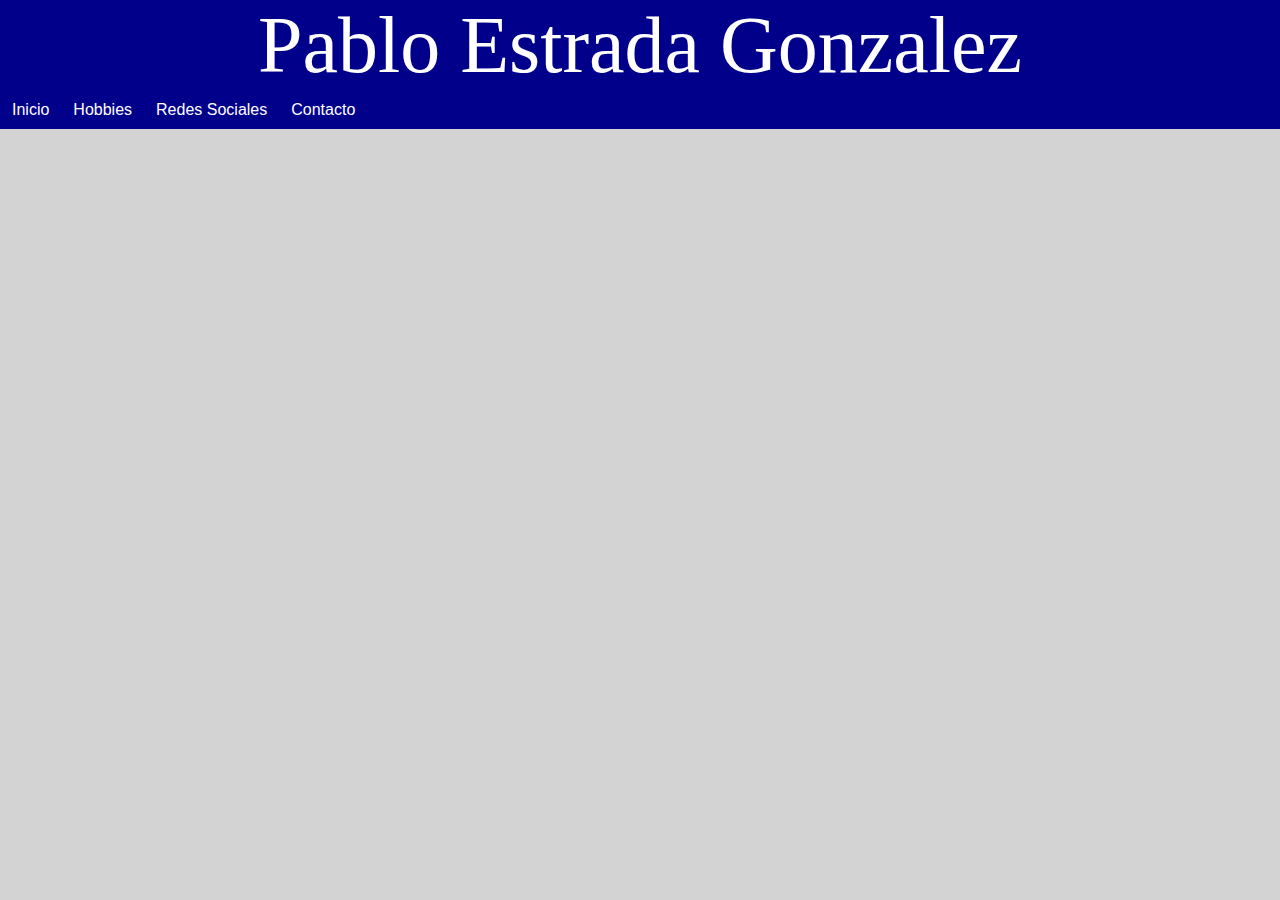
<file: index.html>
<!DOCTYPE html>
<html>
<head>
	<title>
		HTMLProject_PruebdeGIT
	</title>
	<link rel="stylesheet" href="style.css">
	<script src="javasc.js"></script>
	</head>
<body>

<div class="title">
	Pablo Estrada Gonzalez
</div>

<div id="header">
			<ul class="nav">
				<li><a href="index.html">Inicio</a></li>
				<li><a href="hobbies.html" class="button">Hobbies</a>
					<ul>
						<li><button class="button" onclick="document.getElementById('demo').innerHTML = 'Pues me gusta tocar el bajo, tengo una banda y asi :B',document.getElementById('demoTitle').innerHTML = 'Bajo'" >Bajo</button></li>
						<li><button class="button" onclick="document.getElementById('demo').innerHTML = 'Pues me gustan los videojuegos sobre todo de nintendo y asi :B',document.getElementById('demoTitle').innerHTML = 'Videojuegos'" >Videojuegos</button></li>
						<li><button class="button" onclick="document.getElementById('demo').innerHTML = 'Pues me gusta jugar cualquier deporte... los que mas juego son basquetbol, futbol, vollybol y asi :B',document.getElementById('demoTitle').innerHTML = 'Deportes'" >Deportes</button></li>
						<li><button class="button" onclick="document.getElementById('demo').innerHTML = 'Pues me gusta ver peliculas en el cine o en la casa a cualquier hora y asi',document.getElementById('demoTitle').innerHTML = 'Peliculas'" >Peliculas</button></li>
					</ul>
				</li>
				<li><a href="redes.html">Redes Sociales</a>
					<ul>
						<li><a href="https://www.facebook.com/pabloegg">Facebook</a></li>
						<li><a href="https://www.twitter.com/pbloegg">twitter</a></li>
						<li><a href="https://www.instagram.com/pabluovo">instagram</a></li>
						<li><a href="">whoiswho</a></li>
					</ul>
				</li>
				<li><a href="contacto.html">Contacto</a></li>
			</ul>
</div>

<h1 id="demoTitle"><h1>
<p id="demo"></p>





</body>
</html>
</file>
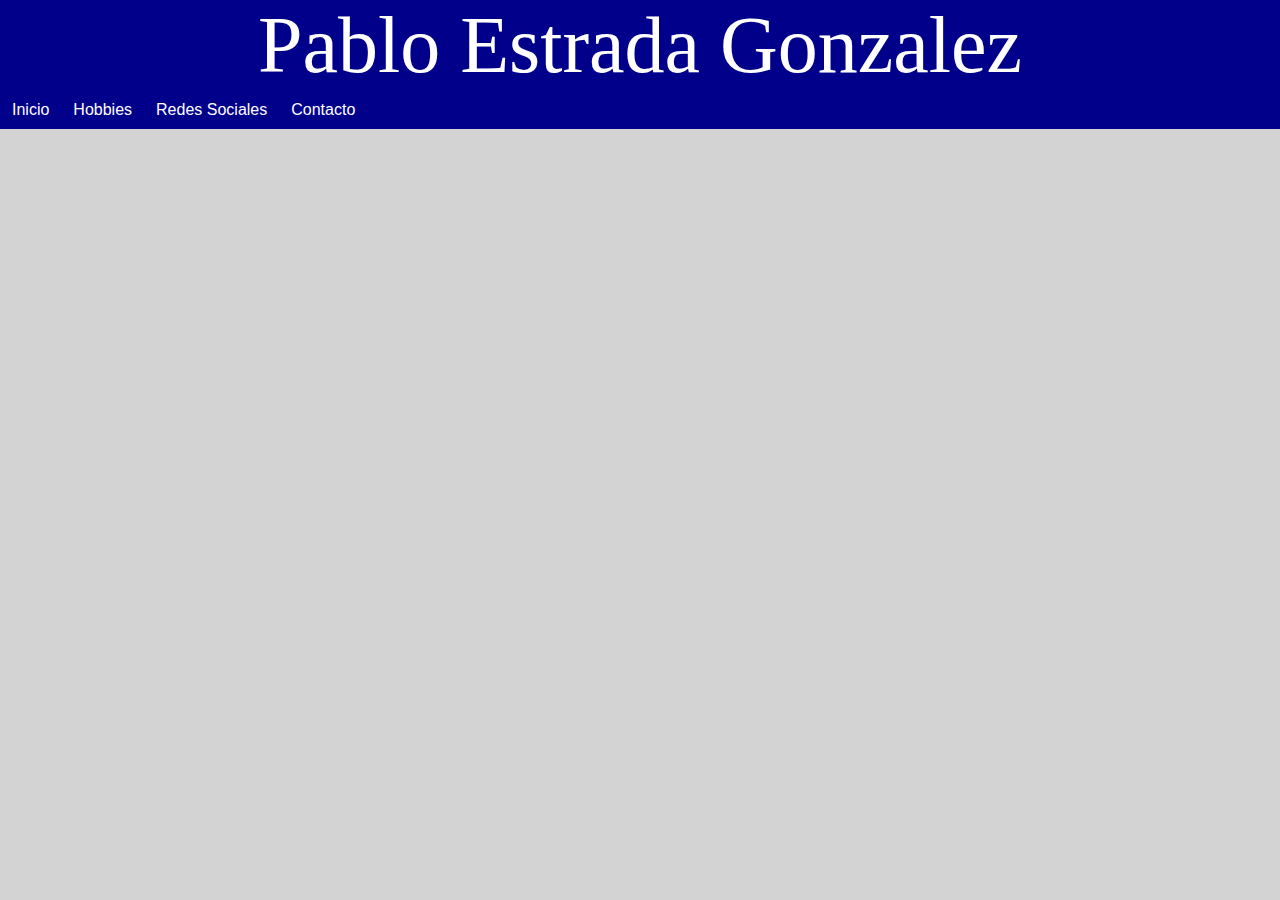
<file: JS/index.html>
<!DOCTYPE html>
<html>
<head>
	<title>
		HTMLProject
	</title>
	<link rel="stylesheet" href="style.css">
	<script src="javasc.js"></script>
	</head>
<body>

<div class="title">
	Pablo Estrada Gonzalez
</div>

<div id="header">
			<ul class="nav">
				<li><a href="">Inicio</a></li>
				<li><a href="">Hobbies</a>
					<ul>
						<li><a href="">Bajo</a></li>
						<li><a href="">Videojuegos</a></li>
						<li><a href="">Deportes</a></li>
						<li><a href="">Peliculas</a></li>
					</ul>
				</li>
				<li><a href="redes.html">Redes Sociales</a>
					<ul>
						<li><a href="">Facebook</a></li>
						<li><a href="">twitter</a></li>
						<li><a href="">instagram</a></li>
						<li><a href="">whoiswho</a></li>
					</ul>
				</li>
				<li><a href="">Contacto</a></li>
			</ul>
</div>






</body>
</html>
</file>
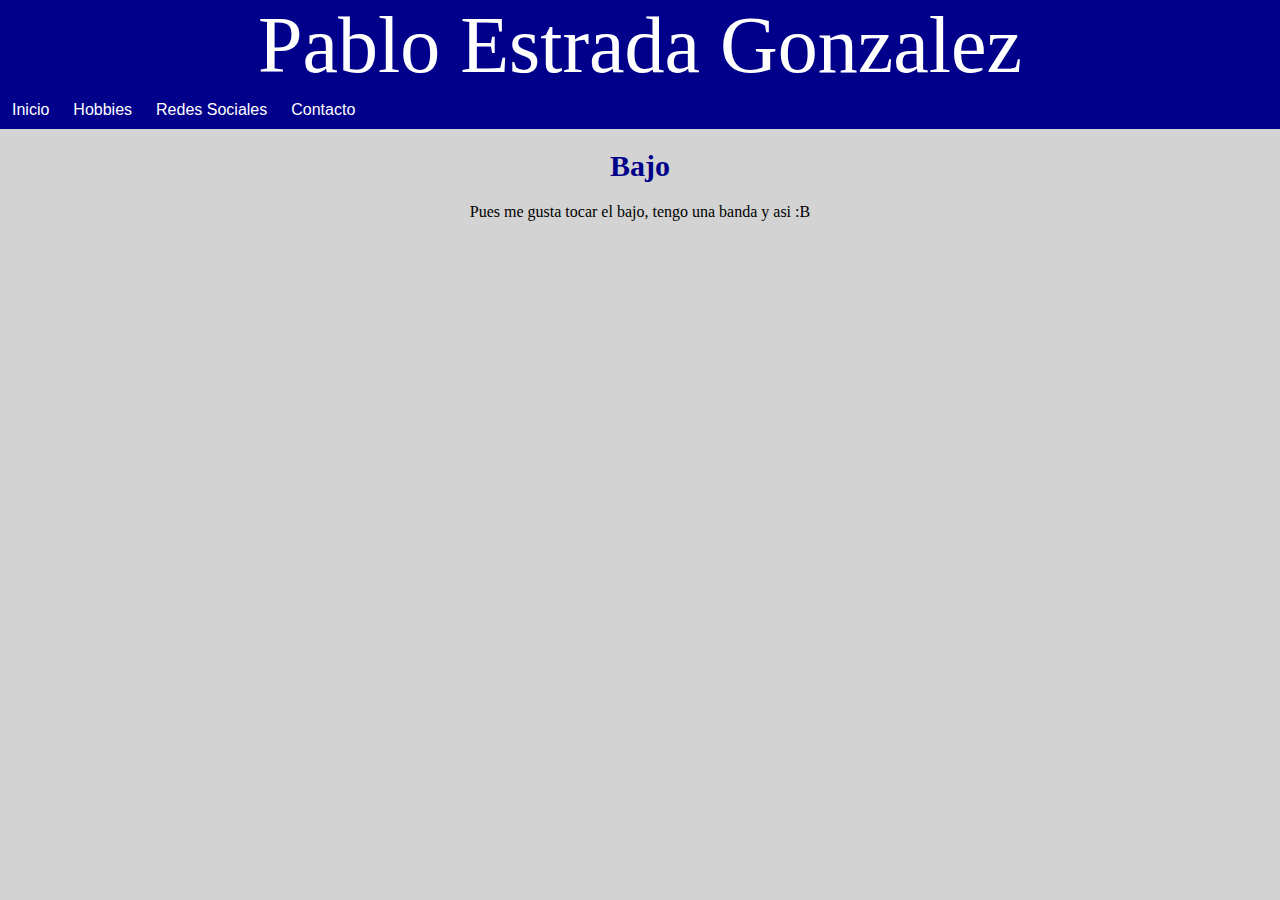
<file: bajo.html>
<!DOCTYPE html>
<html>
<head>
	<title>bajo</title>
	<link rel="stylesheet" href="style.css">
</head>
<body>
<div class="title">
	Pablo Estrada Gonzalez
</div>

<div id="header">
			<ul class="nav">
				<li><a href="index.html">Inicio</a></li>
				<li><a href="hobbies.html" target="iframe_a">Hobbies</a>
					<ul>
						<li><a href="bajo.html">Bajo</a></li>
						<li><a href="videojuegos.html">Videojuegos</a></li>
						<li><a href="deportes.html">Deportes</a></li>
						<li><a href="peliculas.html">Peliculas</a></li>
					</ul>
				</li>
				<li><a href="redes.html">Redes Sociales</a>
					<ul>
						<li><a href="https://www.facebook.com/pabloegg">Facebook</a></li>
						<li><a href="https://www.twitter.com/pbloegg">twitter</a></li>
						<li><a href="https://www.instagram.com/pabluovo">instagram</a></li>
						<li><a href="">whoiswho</a></li>
					</ul>
				</li>
				<li><a href="contacto.html">Contacto</a></li>
			</ul>
</div>

<h1>Bajo</h1>

<p>Pues me gusta tocar el bajo, tengo una banda y asi :B</p>

</body>
</html>
</file>
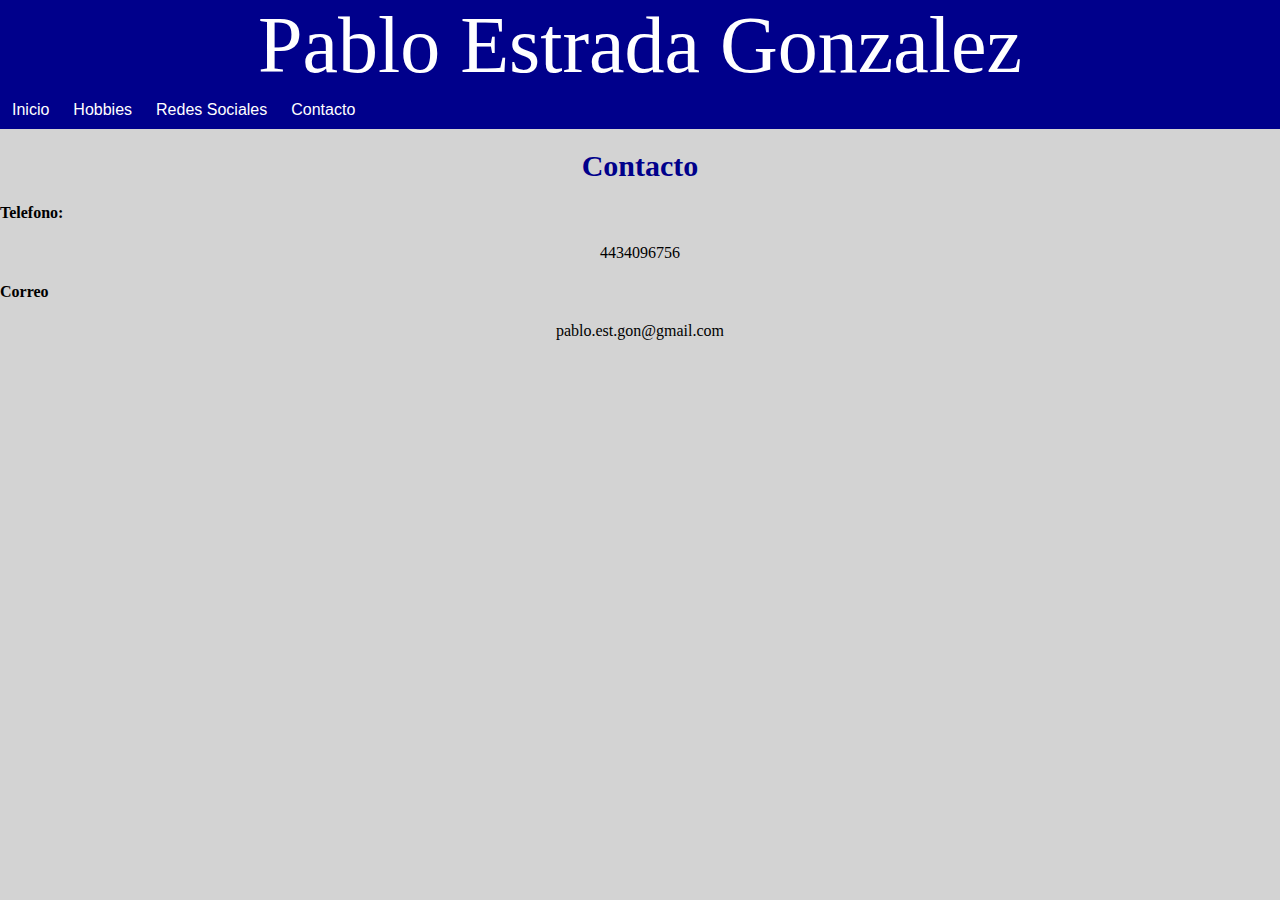
<file: contacto.html>
<!DOCTYPE html>
<html>
<head>
	<title>contacto</title>
	<link rel="stylesheet" href="style.css">
</head>
<body>
<div class="title">
	Pablo Estrada Gonzalez
</div>

<div id="header">
			<ul class="nav">
				<li><a href="index.html">Inicio</a></li>
				<li><a href="hobbies.html" target="iframe_a">Hobbies</a>
					<ul>
						<li><a href="bajo.html">Bajo</a></li>
						<li><a href="videojuegos.html">Videojuegos</a></li>
						<li><a href="deportes.html">Deportes</a></li>
						<li><a href="peliculas.html">Peliculas</a></li>
					</ul>
				</li>
				<li><a href="redes.html">Redes Sociales</a>
					<ul>
						<li><a href="https://www.facebook.com/pabloegg">Facebook</a></li>
						<li><a href="https://www.twitter.com/pbloegg">twitter</a></li>
						<li><a href="https://www.instagram.com/pabluovo">instagram</a></li>
						<li><a href="">whoiswho</a></li>
					</ul>
				</li>
				<li><a href="contacto.html">Contacto</a></li>
			</ul>
</div>



<h1>Contacto</h1>
<h4>
	Telefono:
</h4>
<p>4434096756</p>
<h4>Correo</h4>
<p>pablo.est.gon@gmail.com</p>


</body>
</html>
</file>
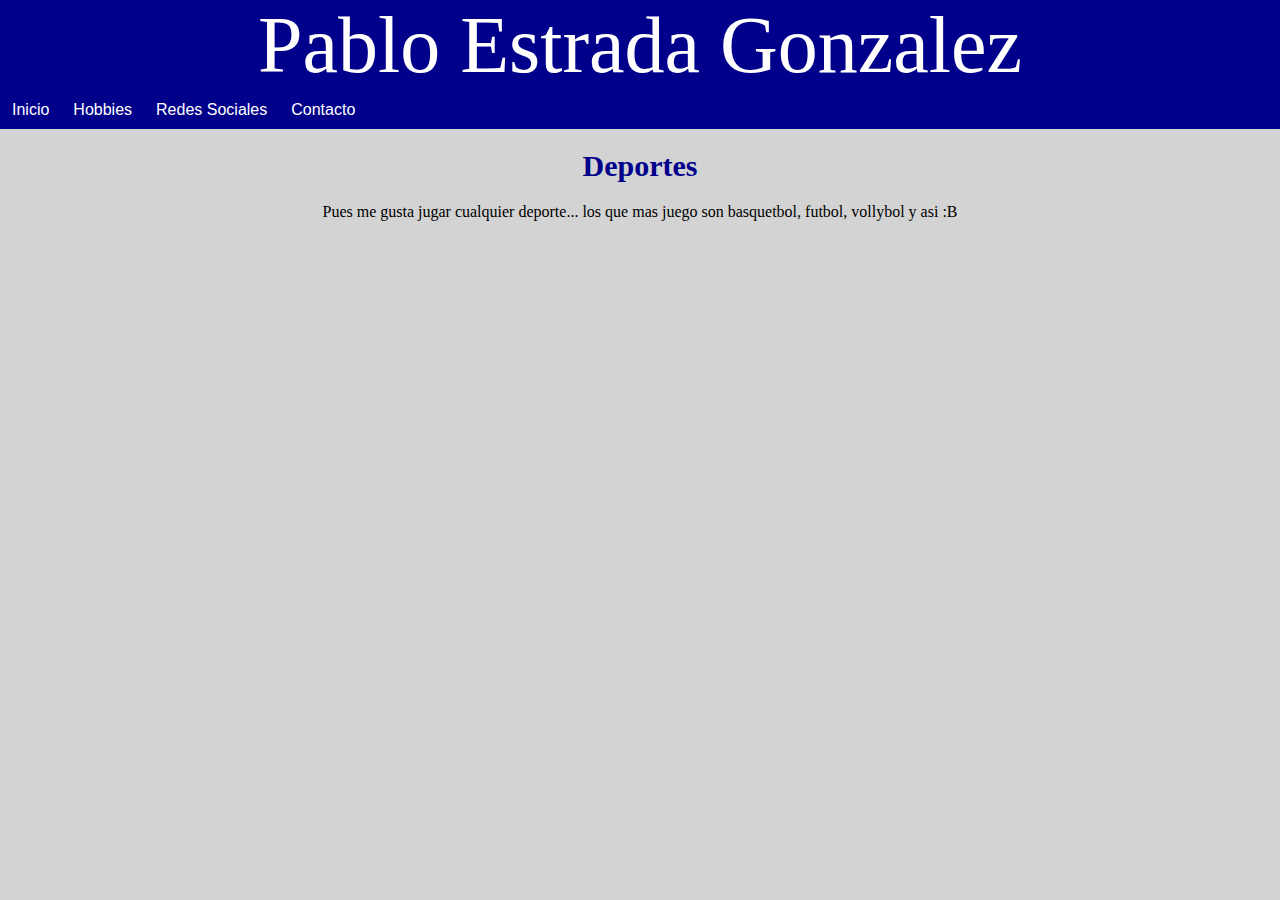
<file: deportes.html>
<!DOCTYPE html>
<html>
<head>
	<title>deportes</title>
	<link rel="stylesheet" href="style.css">
</head>
<body>
<div class="title">
	Pablo Estrada Gonzalez
</div>

<div id="header">
			<ul class="nav">
				<li><a href="index.html">Inicio</a></li>
				<li><a href="hobbies.html" target="iframe_a">Hobbies</a>
					<ul>
						<li><a href="bajo.html">Bajo</a></li>
						<li><a href="videojuegos.html">Videojuegos</a></li>
						<li><a href="deportes.html">Deportes</a></li>
						<li><a href="peliculas.html">Peliculas</a></li>
					</ul>
				</li>
				<li><a href="redes.html">Redes Sociales</a>
					<ul>
						<li><a href="https://www.facebook.com/pabloegg">Facebook</a></li>
						<li><a href="https://www.twitter.com/pbloegg">twitter</a></li>
						<li><a href="https://www.instagram.com/pabluovo">instagram</a></li>
						<li><a href="">whoiswho</a></li>
					</ul>
				</li>
				<li><a href="contacto.html">Contacto</a></li>
			</ul>
</div>

<h1>Deportes</h1>

<p>Pues me gusta jugar cualquier deporte... los que mas juego son basquetbol, futbol, vollybol y asi :B</p>

</body>
</html>
</file>
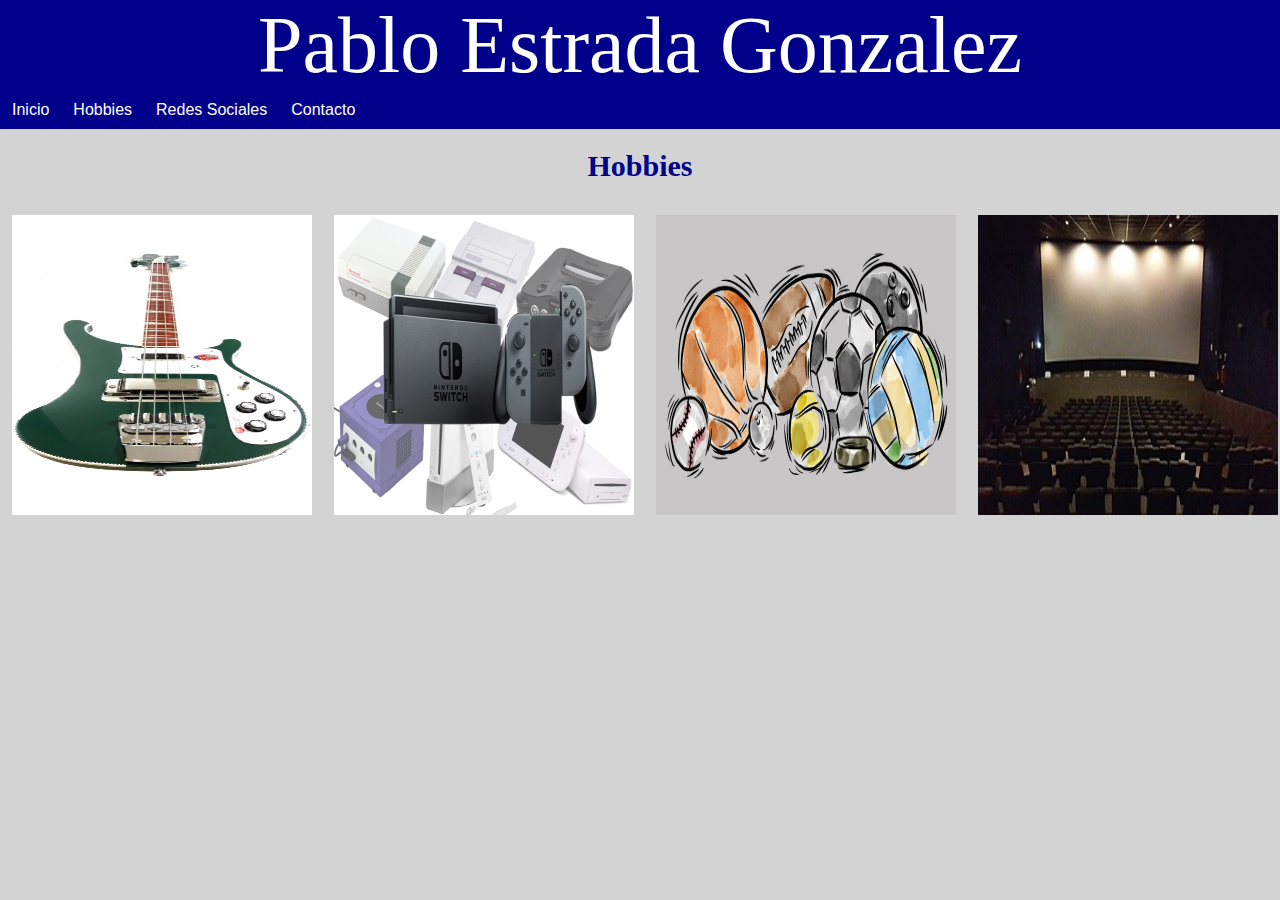
<file: hobbies.html>
<!DOCTYPE html>
<html>
<head>
	<title>hobbies</title>
	<link rel="stylesheet" href="style.css">
</head>
<body>
<div class="title">
	Pablo Estrada Gonzalez
</div>

<div id="header">
			<ul class="nav">
				<li><a href="index.html">Inicio</a></li>
				<li><a href="hobbies.html" target="iframe_a">Hobbies</a>
					<ul>
						<li><a href="bajo.html">Bajo</a></li>
						<li><a href="videojuegos.html">Videojuegos</a></li>
						<li><a href="deportes.html">Deportes</a></li>
						<li><a href="peliculas.html">Peliculas</a></li>
					</ul>
				</li>
				<li><a href="redes.html">Redes Sociales</a>
					<ul>
						<li><a href="https://www.facebook.com/pabloegg">Facebook</a></li>
						<li><a href="https://www.twitter.com/pbloegg">twitter</a></li>
						<li><a href="https://www.instagram.com/pabluovo">instagram</a></li>
						<li><a href="">whoiswho</a></li>
					</ul>
				</li>
				<li><a href="contacto.html">Contacto</a></li>
			</ul>
</div>


<h1>Hobbies</h1>
<table style="width:100%">
	<tr>
		<td><a href="bajo.html"><img src="bajo.jpg"></a></td>
		<td><a href="videojuegos.html"><img src="videojuegos.png"></a></td>
		<td><a href="deportes.html"><img src="deportes.jpg"></a></td>
		<td><a href="peliculas.html"><img src="peliculas.jpg"></a></td>
	</tr>
</table>
</body>
</html>
</file>
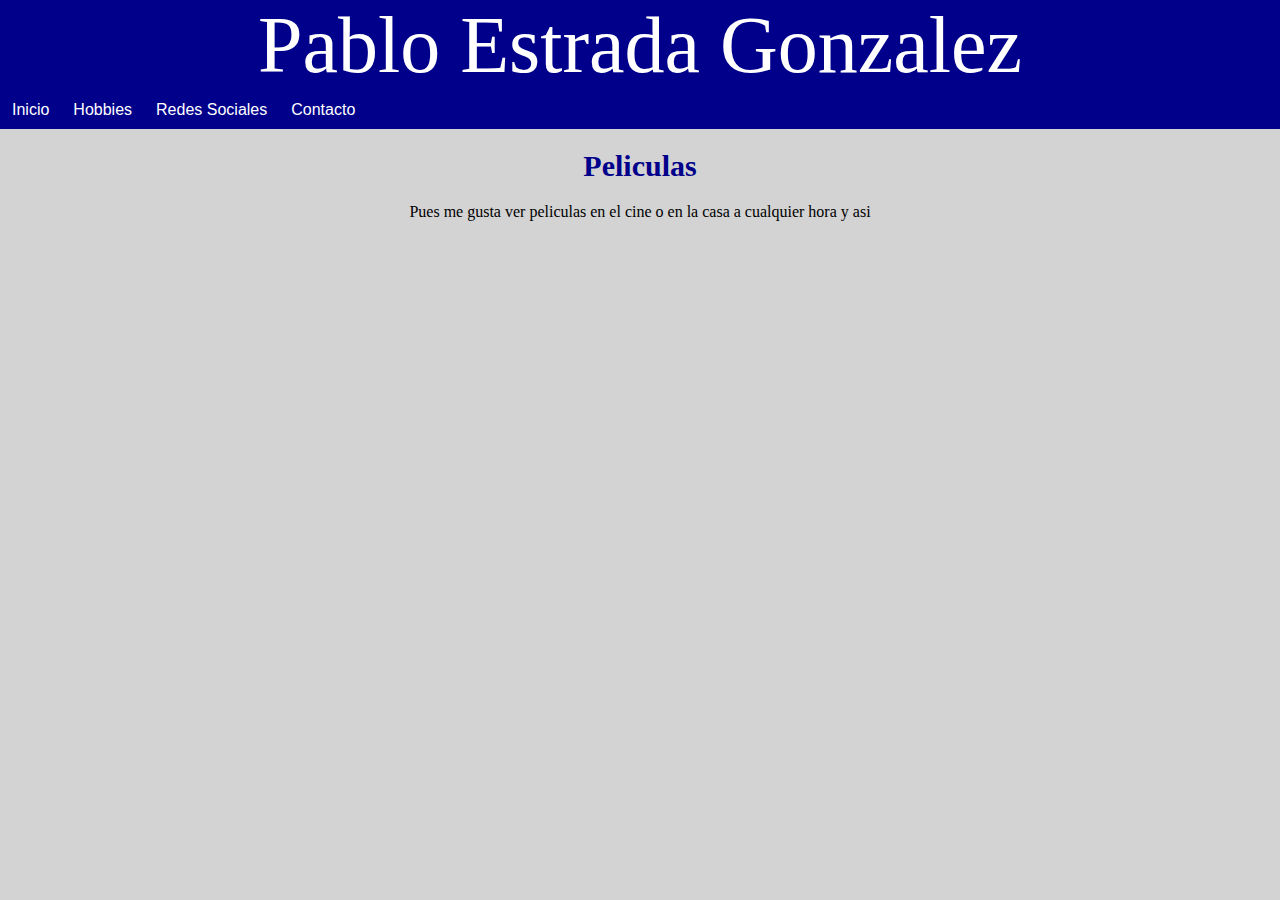
<file: peliculas.html>
<!DOCTYPE html>
<html>
<head>
	<title>peliculas</title>
	<link rel="stylesheet" href="style.css">
</head>
<body>
<div class="title">
	Pablo Estrada Gonzalez
</div>

<div id="header">
			<ul class="nav">
				<li><a href="index.html">Inicio</a></li>
				<li><a href="hobbies.html" target="iframe_a">Hobbies</a>
					<ul>
						<li><a href="bajo.html">Bajo</a></li>
						<li><a href="videojuegos.html">Videojuegos</a></li>
						<li><a href="deportes.html">Deportes</a></li>
						<li><a href="peliculas.html">Peliculas</a></li>
					</ul>
				</li>
				<li><a href="redes.html">Redes Sociales</a>
					<ul>
						<li><a href="https://www.facebook.com/pabloegg">Facebook</a></li>
						<li><a href="https://www.twitter.com/pbloegg">twitter</a></li>
						<li><a href="https://www.instagram.com/pabluovo">instagram</a></li>
						<li><a href="">whoiswho</a></li>
					</ul>
				</li>
				<li><a href="contacto.html">Contacto</a></li>
			</ul>
</div>

<h1>Peliculas</h1>

<p>Pues me gusta ver peliculas en el cine o en la casa a cualquier hora y asi</p>

</body>
</html>
</file>
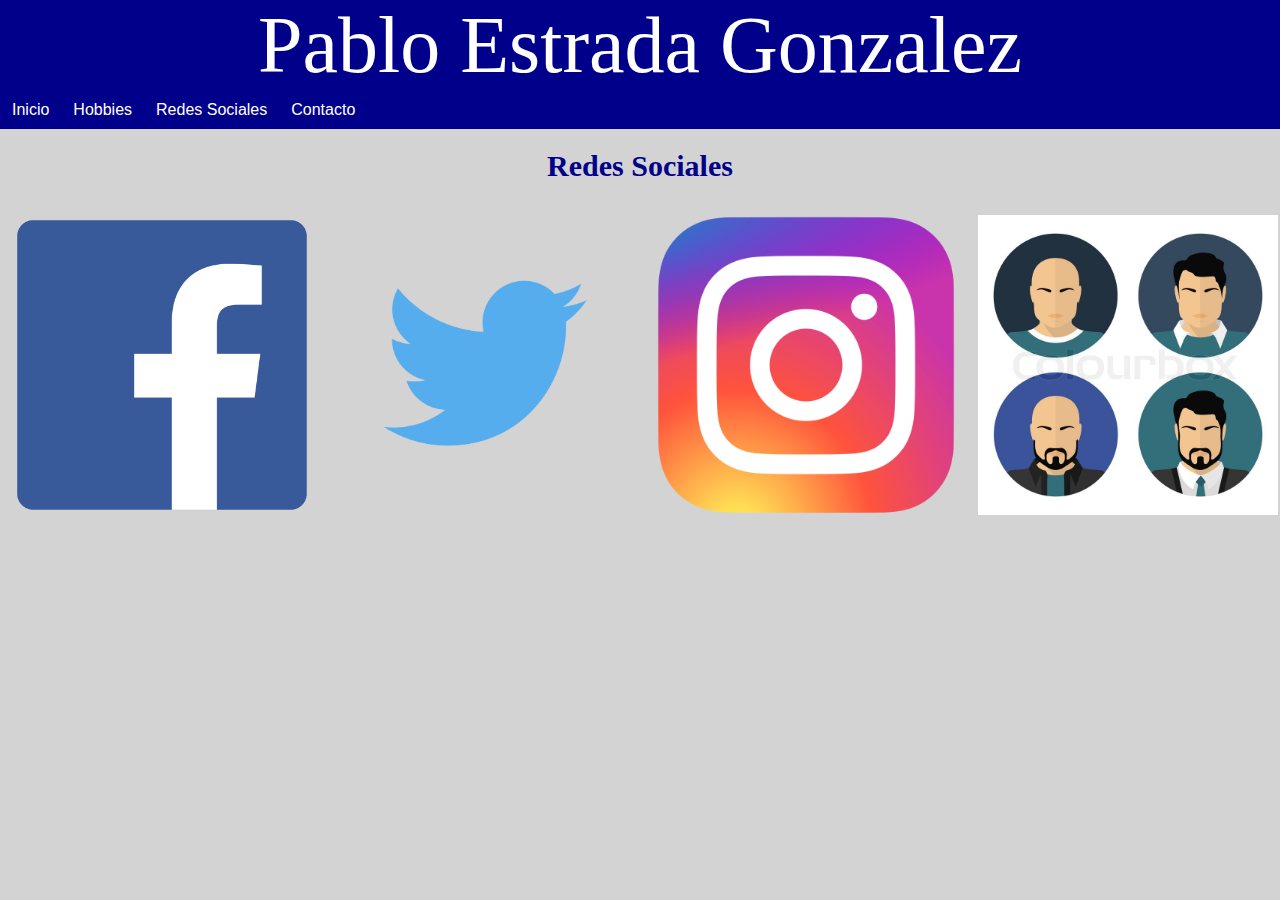
<file: redes.html>
<!DOCTYPE html>
<html>
<head>
	<title>redes</title>
	<link rel="stylesheet" href="style.css">
</head>

<body>
<div class="title">
	Pablo Estrada Gonzalez
</div>

<div id="header">
			<ul class="nav">
				<li><a href="index.html">Inicio</a></li>
				<li><a href="hobbies.html" target="iframe_a">Hobbies</a>
					<ul>
						<li><a href="bajo.html">Bajo</a></li>
						<li><a href="videojuegos.html">Videojuegos</a></li>
						<li><a href="deportes.html">Deportes</a></li>
						<li><a href="peliculas.html">Peliculas</a></li>
					</ul>
				</li>
				<li><a href="redes.html">Redes Sociales</a>
					<ul>
						<li><a href="https://www.facebook.com/pabloegg">Facebook</a></li>
						<li><a href="https://www.twitter.com/pbloegg">twitter</a></li>
						<li><a href="https://www.instagram.com/pabluovo">instagram</a></li>
						<li><a href="">whoiswho</a></li>
					</ul>
				</li>
				<li><a href="contacto.html">Contacto</a></li>
			</ul>
</div>


<h1>Redes Sociales</h1>
<table style="width:100%">
	<tr>
		<td><a href="https://www.facebook.com/pabloegg"><img src="fb.png"></a></td>
		<td><a href="https://www.twitter.com/pbloegg"><img src="twitter.png"></a></td>
		<td><a href="https://www.instagram.com/pabluovo"><img src="instagram.png"></a></td>
		<td><a href=""><img src="whois.jpg"></a></td>
	</tr>
</table>
</body>
</html>
</file>
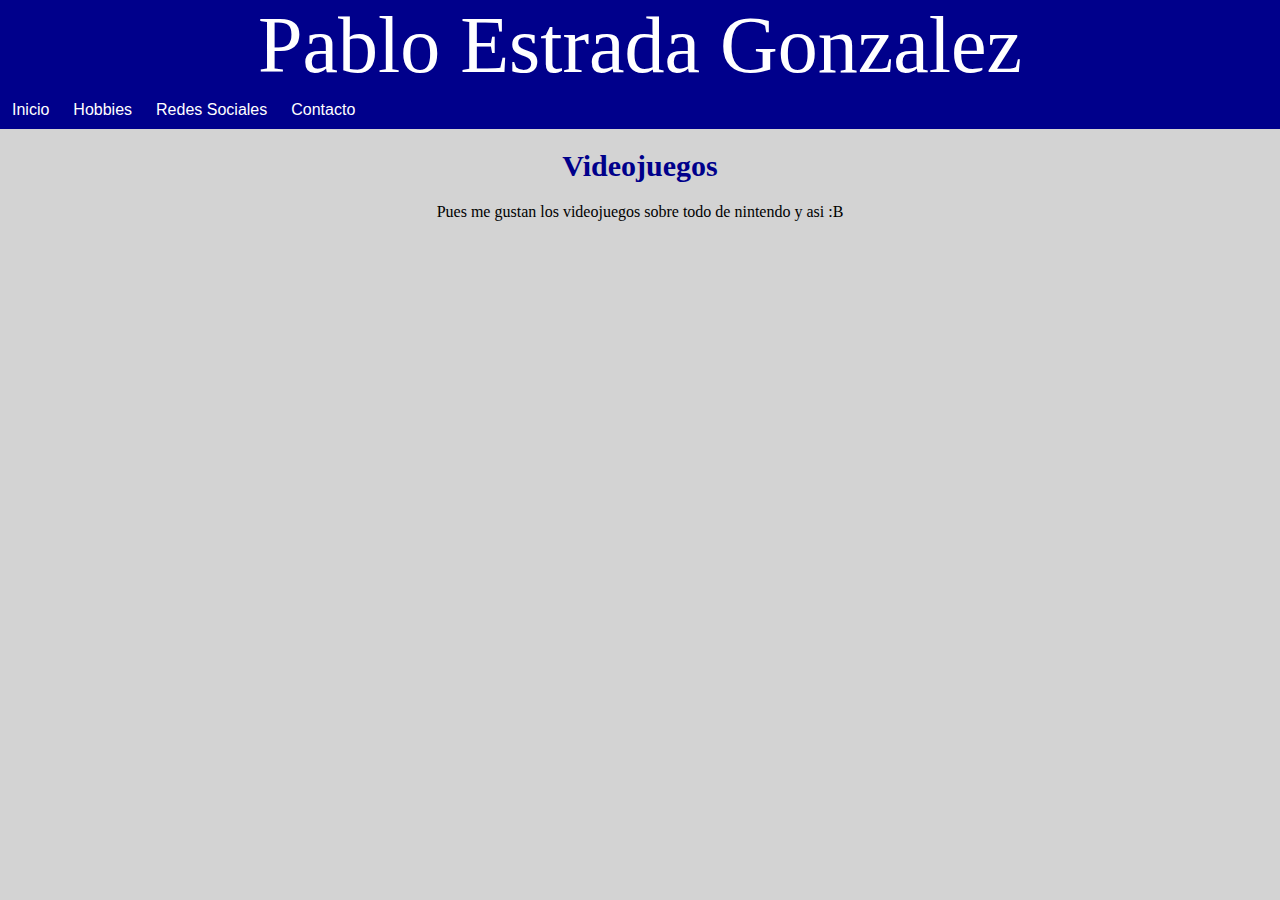
<file: videojuegos.html>
<!DOCTYPE html>
<html>
<head>
	<title>videojuegos</title>
	<link rel="stylesheet" href="style.css">
</head>
<body>
<div class="title">
	Pablo Estrada Gonzalez
</div>

<div id="header">
			<ul class="nav">
				<li><a href="index.html">Inicio</a></li>
				<li><a href="hobbies.html" target="iframe_a">Hobbies</a>
					<ul>
						<li><a href="bajo.html">Bajo</a></li>
						<li><a href="videojuegos.html">Videojuegos</a></li>
						<li><a href="deportes.html">Deportes</a></li>
						<li><a href="peliculas.html">Peliculas</a></li>
					</ul>
				</li>
				<li><a href="redes.html">Redes Sociales</a>
					<ul>
						<li><a href="https://www.facebook.com/pabloegg">Facebook</a></li>
						<li><a href="https://www.twitter.com/pbloegg">twitter</a></li>
						<li><a href="https://www.instagram.com/pabluovo">instagram</a></li>
						<li><a href="">whoiswho</a></li>
					</ul>
				</li>
				<li><a href="contacto.html">Contacto</a></li>
			</ul>
</div>

<h1>Videojuegos</h1>

<p>Pues me gustan los videojuegos sobre todo de nintendo y asi :B</p>

</body>
</html>
</file>
<file: style.css>
body{
	margin: 0px;
	background-color: lightgrey;
	font-family: "Times-new-roman";
}
.title{
	background-color: darkblue;
	color: white;
	font-size: 80px;
	text-align: center;
	font-family: "broadway";
}

h1{
	font-size: 30px;
	text-align: center;
	font-family: "broadway";
	color: darkblue;
}

p{
	background-color: lightgrey;
	font-family: "Times-new-roman";
	text-align: center;
	color: black;
}	
			
#header {
	font-family:Arial, Helvetica, sans-serif;
}
			
ul, ol {
	list-style:none;
	padding: 0;
	margin: 0;
	overflow: hidden;
	background-color: darkblue;
}
		
.nav > li {
	float:left;
}
			
.nav li a {
	background-color:darkblue;
	color:#fff;
	text-decoration:none;
	padding:10px 12px;
	display:block;
}
			
.nav li a:hover {
	background-color:blue;
}
			
.nav li ul {
	display:none;
	position:absolute;
	min-width:140px;
}
	
.nav li:hover > ul {
	display:block;
}

.nav li ul li {
	position:relative;
}
	
.nav li ul li ul {
	right:-140px;
	top:0px;
}

tr, td{
	padding: 10px;
}
			
img{
	width:300px;
	height: 300px;
}

.button {
    background-color: darkblue; /* Green */
    border: none;
    color: white;
    padding: 10px;
    text-align: center;
    text-decoration: none;
    display: inline-block;
    font-size: 16px;
}
</file>
<file: JS/style.css>
body{
	margin: 0px;
	background-color: lightgrey;
	font-family: "Times-new-roman";
}
.title{
	background-color: darkblue;
	color: white;
	font-size: 80px;
	text-align: center;
	font-family: "broadway";
}

h1{
	font-size: 30px;
	text-align: center;
	font-family: "broadway";
	color: darkblue;
}			
			
#header {
	font-family:Arial, Helvetica, sans-serif;
}
			
ul, ol {
	list-style:none;
	padding: 0;
	margin: 0;
	overflow: hidden;
	background-color: darkblue;
}
		
.nav > li {
	float:left;
}
			
.nav li a {
	background-color:darkblue;
	color:#fff;
	text-decoration:none;
	padding:10px 12px;
	display:block;
}
			
.nav li a:hover {
	background-color:blue;
}
			
.nav li ul {
	display:none;
	position:absolute;
	min-width:140px;
}
	
.nav li:hover > ul {
	display:block;
}

.nav li ul li {
	position:relative;
}
	
.nav li ul li ul {
	right:-140px;
	top:0px;
}

tr, td{
	padding: 10px;
}
			
img{
	width:300px;
	height: 300px;
}
</file>
